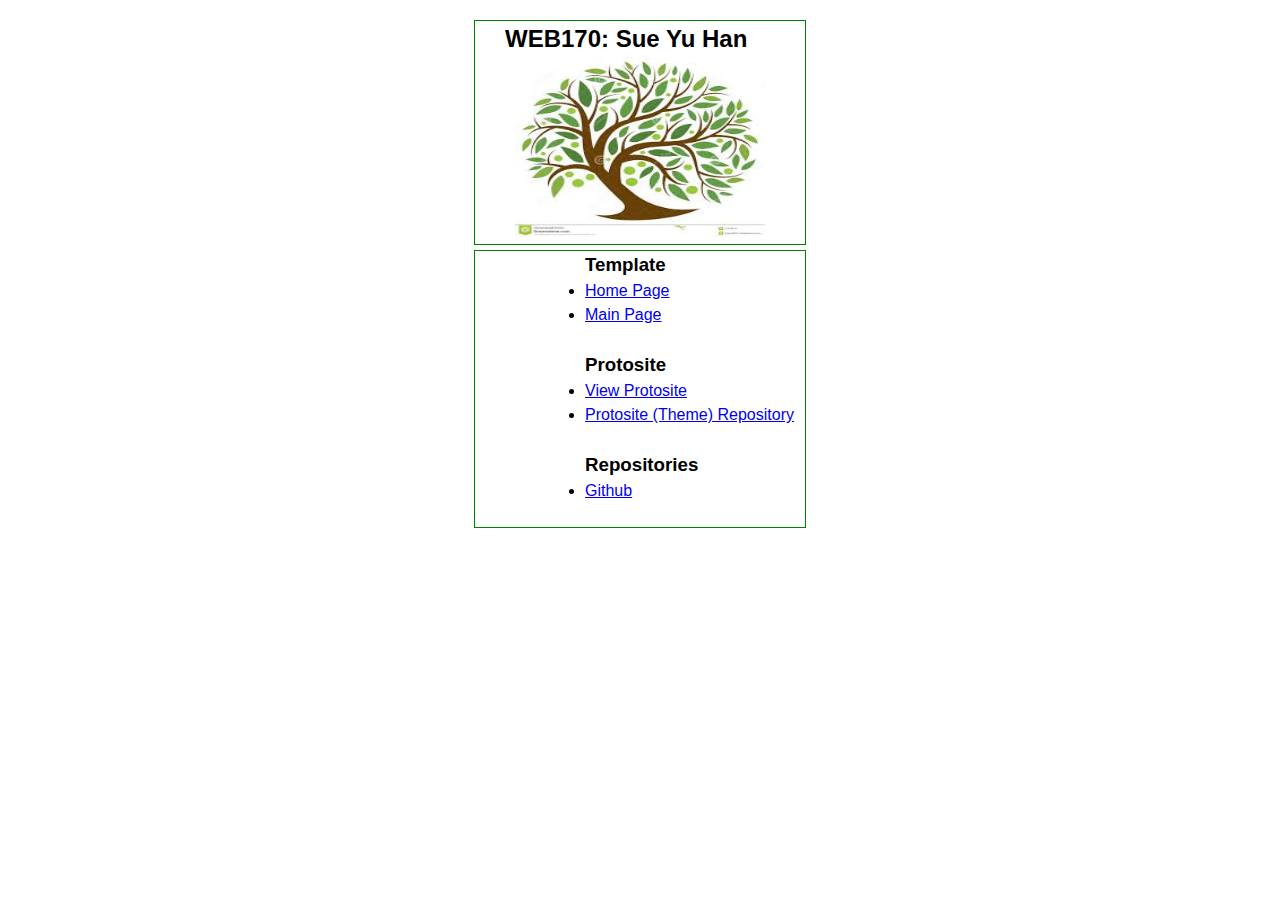
<file: index.html>
<!doctype html>

<html>
	
<body>

<style>
*{
padding: 0;
margin: 0;
}

body{
font-family:arial;
line-height:1.5;
}
	
header{
width: 300px; 
margin: 0 auto;
overflow: hidden;
padding-left: 30px;
border: 1px solid green;
margin-top: 20px;
margin-bottom: 5px;
}
	
img{
margin-left: 10px;		
}

main{
width: 300px; 
margin: 0 auto;
overflow: hidden;
padding-left:30px; 
border: 1px solid green;
}

#main{
margin-left: 80px;		
}
	
div#content{
margin-left: 80px;		
}
</style>
	
<header>
	
<h2>WEB170: Sue Yu Han</h2>
	
<img src="images/tree.jpg" alt="tree of life" style="width:250px;height:180px;">
				
</header>
	
<main>
	
<div id="main">		
<h3>Template</h3>
	<li><a href = "http://hanstorchid.com/LighthouseTaichi/index.html">Home Page</a></li>
	<li><a href = "http://hanstorchid.com/LighthouseTaichi/contact.html">Main Page</a></li>
	<br>
<h3>Protosite</h3>
	<li><a href = "http://hanstorchid.com/taichi">View Protosite</a></li>
	<li><a href = "https://github.com/learnerone/web170/tree/master/LighthouseTaichi">Protosite (Theme) Repository</a></li>
	
	<br>
<h3>Repositories</h3>
	<li><a href = "https://github.com/learnerone/web170/blob/master/index.html">Github</a></li>
	<br>
</div>
	
</main>
		
</body>
	
</html>
</file>
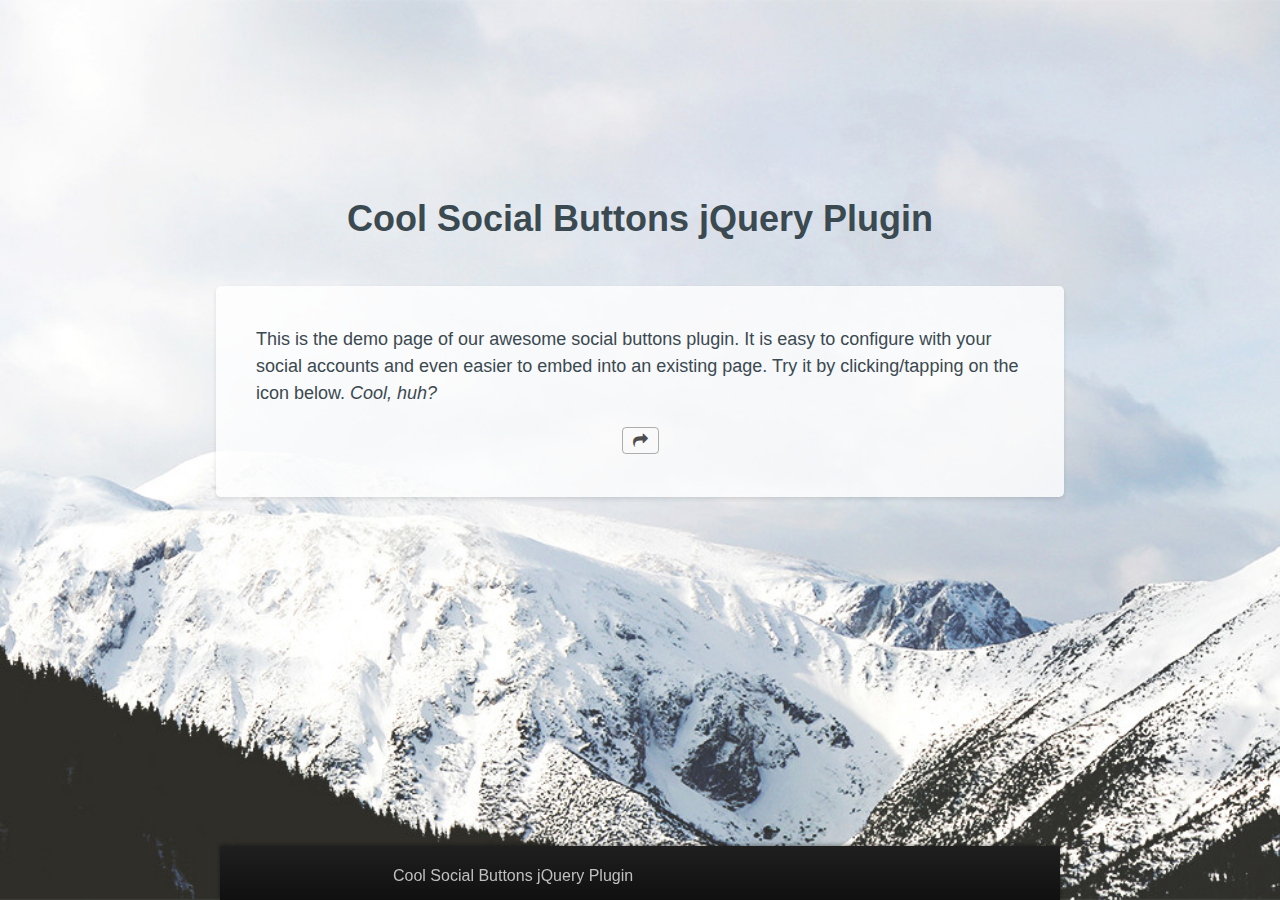
<file: LighthouseTaichi/cool-share/index.html>
<!DOCTYPE html>
<html>

	<head>
		<meta charset="utf-8"/>
		<title>Cool Social Buttons jQuery Plugin</title>

		<meta name="viewport" content="width=device-width, initial-scale=1, maximum-scale=1">

		<!-- Plugin styles -->
		<link href="http://maxcdn.bootstrapcdn.com/font-awesome/4.1.0/css/font-awesome.min.css" rel="stylesheet" />
		<link href="assets/cool-share/plugin.css" media="all" rel="stylesheet" />

		<!-- Demo page styles -->
		<link href="assets/css/styles.css" rel="stylesheet" />

	</head>

	<body>

		<h1>Cool Social Buttons jQuery Plugin</h1>

		<p>This is the demo page of our awesome social buttons plugin. It is easy to configure with your social accounts and even easier to embed into an existing page. Try it by clicking/tapping on the icon below. <i>Cool, huh?</i>

			<span class="socialShare"> <!-- The share buttons will be inserted here --> </span>
		</p>

		<footer>
	        <a class="tz" href="http://tutorialzine.com/2014/08/cool-share-jquery-plugin/">Cool Social Buttons jQuery Plugin</a>
	        <div id="tzine-actions"></div>
	        <span class="close"></span>
	    </footer>

	</body>

	<script src="http://code.jquery.com/jquery-1.11.0.min.js"></script>

	<!-- The plugin source -->
	<script src="assets/cool-share/plugin.js"></script>

	<!-- Demo page source -->
	<script src="assets/js/demo.js"></script>

</html>
</file>
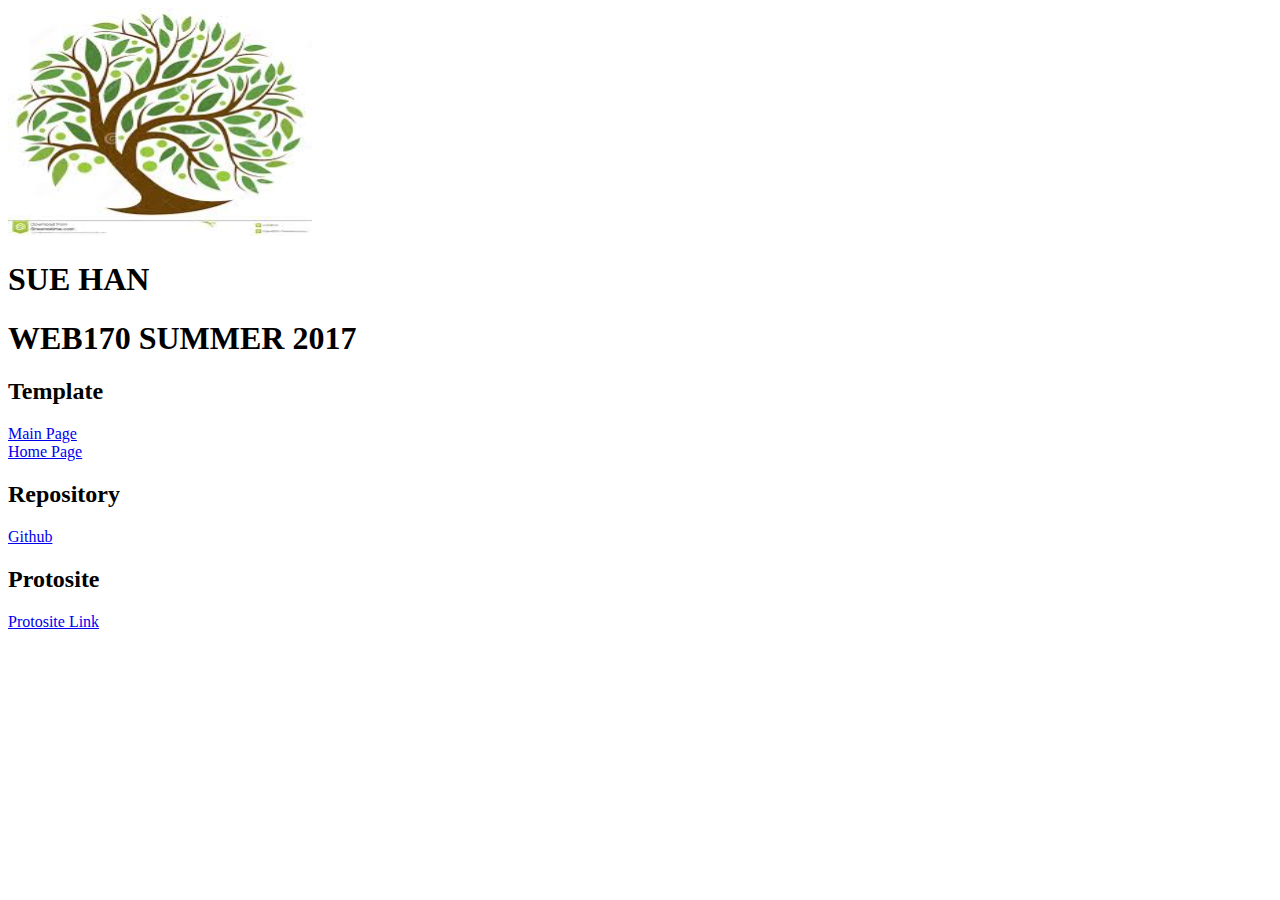
<file: stagingArea.html>
<!doctype html>
<html>
<body>
<img src="images/tree.jpg" alt="tree of life" style="width:304px;height:228px;">	
<header>
<h1>SUE HAN</h1> 
<h1>WEB170 SUMMER 2017</h1> 
</header>

<h2>Template</h2>

	<a href = "url">Main Page</a>
	<br> 
	<a href = "url">Home Page</a>
	
<h2>Repository</h2>
	<a href = "https://github.com/learnerone/web170">Github</a>
	<br>
	
<h2>Protosite</h2>

	<a href = "url">Protosite Link</a>
	<br>

</body>
</html>
</file>
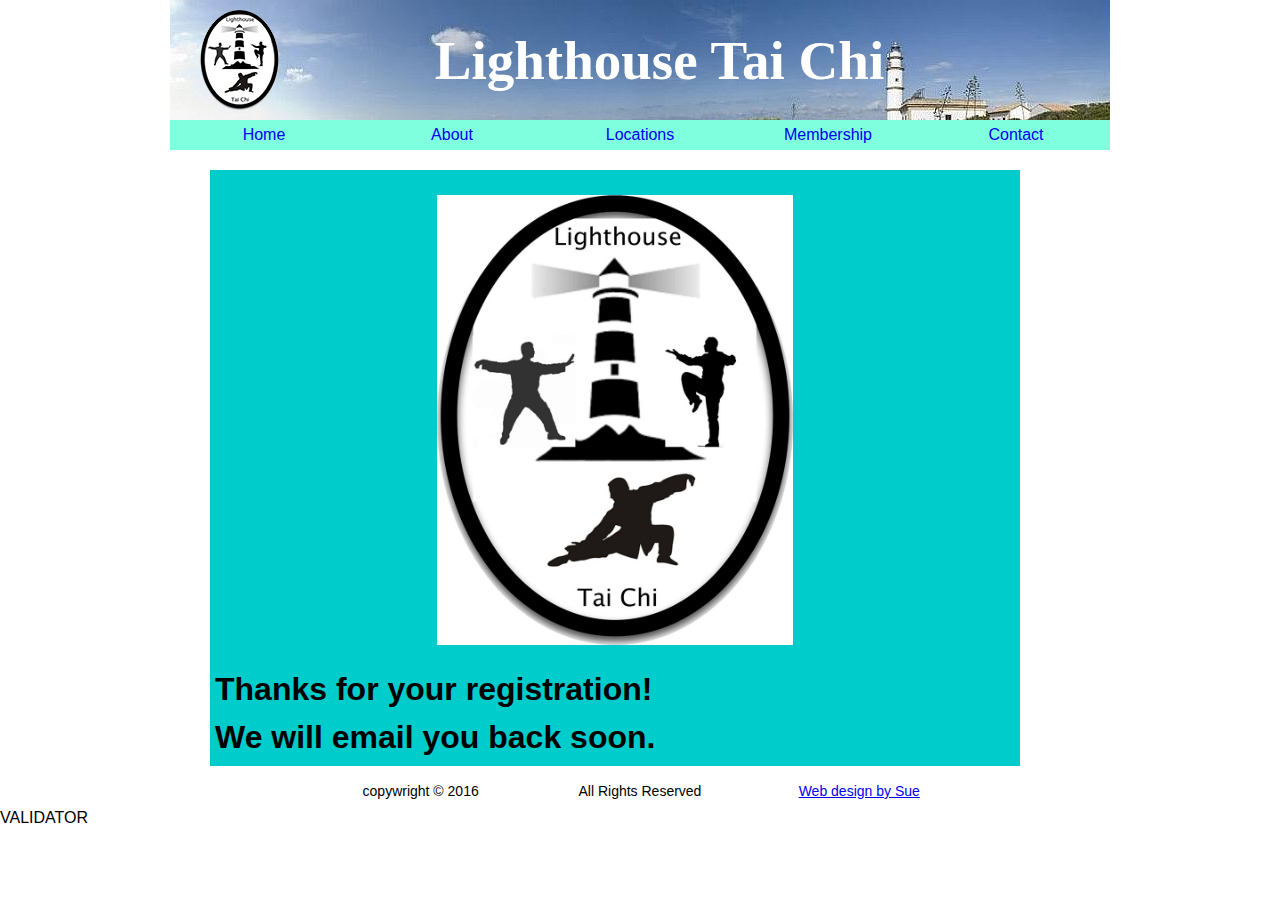
<file: LighthouseTaichi/thx.html>
<!doctype html>
<html>
<head>
<meta charset="UTF-8">
<title>Final Project</title>
<!--Remy Sharp Shim --> 
<!--[if lt IE 9]> 
<script src="http://html5shiv.googlecode.com/svn/trunk/html5.js">
</script> 
<![endif]-->

<link href="css/styles.css" type="text/css" rel="stylesheet">
</head>

<body>

<div id="wrapper"><!--start of wrapper-->

<header>
<img id="logo" src="images/logo-1.png"  alt="logo">
<h1>Lighthouse Tai Chi</h1>
</header>

<nav>
<ul>
<li><a href="index.html">Home</a></li>
<li><a href="about.html">About</a></li>
<li><a href="locations.html">Locations</a></li>
<li><a href="membership.html">Membership</a></li>
<li><a href="contact.html">Contact</a></li>
</ul>
</nav>

<main id="support">
<img src="images/logo.jpg" alt="background" id="back">
<h1 class="thx">Thanks for your registration!</h1>
<h1 class="thx">We will email you back soon.</h1>
</main>

<footer>
<ul>
<li>copywright &copy; 2016</li>
<li>All Rights Reserved</li>
<li><a href="../index.html">Web design by Sue</a></li>
</ul>
</footer>

</div>

<P>VALIDATOR</P>

</body>
</html>
</file>
<file: LighthouseTaichi/cool-share/assets/cool-share/plugin.css>
/* Container Of The Plugin */

.socialPlugin {
	text-align: center;
	width: 40px;
	margin: 20px auto 0;
	height: 30px;
	display: block;
}

.socialPlugin .showSocialButtons {
	font-size:15px;
	cursor:pointer;
	padding:0.333em 0.667em;
	border-radius: 4px;
	border: 1px solid rgba(0,0,0,0.3);
	color: rgba(0,0,0,0.7);
}

.socialPlugin .socials {
	width: 260px;
	color: white;
	line-height: 10px;
	text-align: center;
	margin-top: -85px;
	margin-left: -35px;
	display:block;
	transform-origin:50% 0%;

	-webkit-transform: scale(0) translateY(-150px);
	-moz-transform:scale(0) translateY(-150px);
	-o-transform:scale(0) translateY(-150px);
	transform:scale(0) translateY(-150px);

	-webkit-transition:.5s;
	-moz-transition:.5s;
	-o-transition:.5s;
	transition:.5s;
	

	opacity:0;
}

.socialPlugin .socials:after {
	content: '';
	display: block;
	position: absolute;
	left: 0;
	right: 0;
	margin: 4px auto;
	height: 0;
	width: 0;
	border-left: 15px solid rgba(0, 0, 0, 0);
	border-right: 15px solid rgba(0, 0, 0, 0);
	border-top: 15px solid #becade;
}

@media all and (max-width: 992px) {
	.socialPlugin .socials {
		margin-top: -90px;
	}
}


/* Toggled State */

.socialPlugin .socials.opened {
	opacity:1;
	-webkit-transform: scale(1) translateY(-60px);
	-moz-transform:scale(1) translateY(-60px);
	-o-transform:scale(1) translateY(-60px);
	transform:scale(1) translateY(-60px);
	-webkit-transition:.5s;
	-moz-transition:.5s;
	-o-transition:.5s;
	transition:.5s;
}


/* Share buttons */

.socialPlugin .socials .fa {
	height: 2.5em;
	font-size: 2em;
	overflow: hidden;
	position: relative;
	text-decoration: none;
	width: 2.5em;
	-webkit-backface-visibility: hidden;
}

.socialPlugin .socials .fa:before, .socialPlugin .socials .fa:after {
	left: 0;
	position: absolute;
	text-align: center;
	-webkit-transition: 0.5s;
	transition: 0.5s;
	top: 50%;
	width: 100%;
}

.socialPlugin .socials .fa:before {
	color: white;
	-webkit-transform: translate3D(0, -50%, 0);
	-ms-transform: translate3D(0, -50%, 0);
	transform: translate3D(0, -50%, 0);
	z-index: 2;
}

.socialPlugin .socials .fa:after {
	padding-bottom: 25%;
	padding-top: 300%;
	top: 0;
}

.socialPlugin .socials .fa:hover:after {
	-webkit-transform: translate3D(0, -73%, 0);
	-ms-transform: translate3D(0, -73%, 0);
	transform: translate3D(0, -73%, 0);
}

.socialPlugin .socials .fa:hover:before {
	-webkit-transform: translate3D(0, -250%, 0);
	-ms-transform: translate3D(0, -250%, 0);
	transform: translate3D(0, -250%, 0);
}

/* The social icons */

.socialPlugin .socials .fa-twitter:after {
	background-image: -webkit-gradient(linear, left top, left bottom, color-stop(25%, #00acee), color-stop(75%, #ffffff));
	background-image: -webkit-linear-gradient(#00acee 25%, #ffffff 75%);
	background-image: linear-gradient(#00acee 25%, #ffffff 75%);
	content: "\f099";
	color: #00acee;
}

.socialPlugin .socials .fa-facebook:after {
	background-image: -webkit-gradient(linear, left top, left bottom, color-stop(25%, #3b5998), color-stop(75%, #ffffff));
	background-image: -webkit-linear-gradient(#3b5998 25%, #ffffff 75%);
	background-image: linear-gradient(#3b5998 25%, #ffffff 75%);
	content: "\f09a";
	color: #3b5998;
}

.socialPlugin .socials .fa-google-plus:after {
	background-image: -webkit-gradient(linear, left top, left bottom, color-stop(25%, #bb0000), color-stop(75%, #ffffff));
	background-image: -webkit-linear-gradient(#bb0000 25%, #ffffff 75%);
	background-image: linear-gradient(#bb0000 25%, #ffffff 75%);
	content: "\f0d5";
	color: #bb0000;
}

.socialPlugin .socials .fa-pinterest:after {
	background-image: -webkit-gradient(linear, left top, left bottom, color-stop(25%, #cb2027), color-stop(75%, #ffffff));
	background-image: -webkit-linear-gradient(#cb2027 25%, #ffffff 75%);
	background-image: linear-gradient(#cb2027 25%, #ffffff 75%);
	content: "\f0d2";
	color: #cb2027;
}

.socialPlugin .socials .fa-tumblr:after {
	background-image: -webkit-gradient(linear, left top, left bottom, color-stop(25%, #2C4762), color-stop(75%, #ffffff));
	background-image: -webkit-linear-gradient(#2C4762 25%, #ffffff 75%);
	background-image: linear-gradient(#2C4762 25%, #ffffff 75%);
	content: "\f173";
	color: #2C4762;
}
</file>
<file: LighthouseTaichi/css/styles.css>
*{
padding: 0;
margin: 0;
}

body{

font-size:100%;
font-family:arial;
line-height:1.5;
}

div#wrapper{
width: 940px;
margin: 0 auto;
overflow: hidden;
}

header{
background-image: url(../images/header-3.jpg);
overflow:hidden;
width:940px;
text-align:center;
padding:10px;
margin:0 auto;
}

header h1{
font-family:"ar berkley";
font-size:55px;
color: white;
margin-top:10px; 
margin-right:80px;
}

#logo{
height:100px;
float:left;
margin-left:20px;
}

nav{
height:30px;
background-color:#80ffdf;
line-height:30px;
}

nav li{
list-style-type:none;
float:left;
width:20%;
text-align:center;

}

nav a{
text-decoration:none;
display:block;
}

nav a:hover{
background:#00805e;
color:#fff;
}

/*Start from here is specificly for "Home"*/
div#backg{
padding: 10px;
overflow: hidden;
background-image: url(../images/lighthouse-new.jpg);
background-size:cover;
}

main{
width:50%;
float:left;
padding:20px;	
margin:20px auto;
}

div#box {
clear:both;	
}
aside {
    width: 45%;
    float: right;
    overflow: hidden;
    margin: 3.5em auto;	
}


div#box1{
width:275px;
height:200px;
float:left;
background:#80ffdf;
margin-bottom:12px;
margin-right:40px;
font-size:12px;
text-align:center;
padding:5px;
} 

div#box2{
width:275px;
height:200px;
margin-bottom:12px;
float:left;
background:#80ffdf;
padding:5px;
} 

div#box3{
width:275px;
height:200px;
float:right;
background:#80ffdf;
font-size:12px;
text-align:center;
margin-left:20px;
margin-bottom:12px;
padding:5px;
} 
/*"Home" is finished here*/

/*"About" starts here*/
div#about{
padding: 2em;
margin: 0 auto;
overflow: hidden;
background-image: url(../images/lighthouse-2.jpg);
background-size:cover;
}

main#main-about{
background:rgba(204, 255, 255, 0.5);
width:420px;
height:inherit;
float:left;
margin-top:10px;
margin-bottom:2px;
text-align:left;
overflow:hidden;
color:#000;
}

h2.about{
font-size:20px;
text-align:center;
}

p.quote{
text-align:right;
margin-bottom:20px;
}

div#accordion{
	width: 46%;
    float: left;
}

div#of-video{
	width: 50%;
    height: 260px;
    float: right;
    clear: right;
    overflow: hidden;
    font-size: .8em;
    font-weight: bold;
    text-align: center;
}

iframe#video{
		display: none;
width:400px;
height:260px;
}

div#reference{
background:#ffeecc;
width:380px;
height:125px;
overflow:hidden;
text-align:left;		
}

h3#aside{
text-align:center;	
}

iframe#video{
max-height:100%;
}
/*"About" ends here*/

/*Start of "Location"*/
div#location{
width: 940px;
height:630px;
margin: 0 auto;
overflow: hidden;
background-image: url(../images/lighthouse-3.jpg);
background-size:cover;
}

div#tabs {
	margin: 2em;
}

table{
background:rgba(179, 89, 0, 0.4);
width:45%;
border:1.5px solid blue;
border-collapse:collapse;
float:right;
margin-top:330px;
margin-right:100px;	
color:#fff;
}

td{
border:1.5px solid blue;
padding:10px;	
}

td.small{
width:75px;
}

td p{
margin:0;
padding:0;
font-style:italic;
text-align:center;
}

th{
background:rgba(179, 89, 0, 0.4);
padding:2px;
font-size:1.2em;	
}

/*end of "Location"*/

/*Start of "membership"*/
div#member{
height:auto; 
overflow: hidden;
background: url(../images/lighthouse-new.jpg);
background-size:cover; 
}

main#membership{
width:520px;
float:left;	
margin-top:0px;

}
 
aside#membership-aside{

width:350px;
float:right;
margin-top:30px;
margin-right:20px;
}

label{
display:block;
margin-bottom:5px;
}

input {
width:95%;
margin-bottom:5px;
height:20px;
background:rgba(204, 255, 255, 0.5);
}

input[type=radio],
input[type=checkbox]{  
width:auto;
height:auto;
margin:0 5px 5px 10px;
}

input[type=submit] {
width:33%;
float:right;
}

.last{
margin-bottom:5px;
}

textarea{
width:97%;
margin-bottom:5px;
background:rgba(204, 255, 255, 0.5);
}

fieldset{
padding:5px;
border:2px solid blue;
border-radius:5px;
margin:10px;
clear:both;
font-weight:bold;
font-family:time;
}

fieldset.left{
float:left;
width:35%;
padding:5px;
border:none;
margin-bottom:10px;
clear:none;
}

fieldset.right{
float:right;
width:35%;
padding:5px;
border:none;
margin-bottom:5px;
clear:none;
}

select{
margin-bottom:10px;
background:#b3daff;
padding:5px;
font-size:.8em;
}

legend{
font-size:1em;
font-weight:bold;
font-style:italic;
background:blue;
color:#fff;
padding:5px;
border:2px solid #203e60;
border-radius:5px;
}

input#submit{
background:orange;
border-radius:5px;
margin-top:5px;
margin-right:20px;
width:30%;	
}

/*start of Membership's THANKS page (form) */



main#support{
width:800px;	
background-color:#00cccc;
margin:10px auto;	  
padding:5px;
margin-left:40px;
margin-top:20px;
}

img#back{
height:450px;
margin:20px auto;
display:block;
}

h2.thx{
text-align:center;
font-style:italic;
font-size:48px;
}

.taichi{
display:block;	
margin:0 auto;
margin-bottom:3px;
margin-top:5pm;	
}

h2 {
margin-bottom:2px;
text-align:center;
font-size:24px;
}

/*End of "membership"*/

/*Start of "contact"*/
div#contact{
width: 940px;
margin: 0 auto;
overflow:hidden;
background-image: url(../images/lighthouse-5.jpg);
background-size:cover;
}

.yellowBorder{
	border: 2px solid yellow;
	
}
main#contact-main{
width:450px;
float:left;
margin-top:5px;;
background-color: rgba(204, 255, 255, 0.5);
}

aside#contact-aside{
width:275px;
height:auto;
float:right;
clear:right;
margin-top:250px;
margin-right: 20px;
}

div#contact-div{
width:275px;
background-color:rgba(204, 255, 255, 0);
text-align:center;
font-size:16px;
margin-left:20px;
}	

div#box3-1{
width:275px;
padding:20px auto;
}

#box3-1 h2{
text-align:center;
}

/*End of "contact"*/

footer{
width:940px;
height: 30px;
line-height: 30px;
margin-right:20px;
background-color:rgba(204, 255, 255, 0);
clear:both;
overflow:hidden;
}

footer li{
font-size: .875em;
float: left;
list-style-type: none;
text-align:center;
width: 33.33%;
}

footer ul{
width: 70%;
overflow: hidden;
margin: 0 auto;
}
</file>
<file: LighthouseTaichi/cool-share/assets/css/styles.css>
/*-------------------------
	Simple reset
--------------------------*/

*{
	margin:0;
	padding:0;
}


/*-------------------------
	Main page styles
--------------------------*/


html{
	background: url('../img/background.jpg') no-repeat;
	background-size: cover;
	min-height: 100%;
}

body {
	height: 300px;
	font: 18px/1.5 "Open Sans","Helvetica Neue",Helvetica,Arial,sans-serif;
	color:#3B4950;
}

h1{
	max-width: 90%;
	margin: 0 auto;
	padding: 15% 0 40px;
	font-size: 36px;
	text-align: center;
}

p{
	max-width: 60%;
	margin: 0 auto;
	padding: 40px 40px;
	width: 800px;
	background-color: rgba(255, 255, 255, 0.8);
	border-radius: 5px;
	box-shadow: 0 2px 4px rgba(0, 0, 0, 0.1);
}

@media (max-width: 1024px) {
	html {min-height: 120%;}
	body{ font-size:16px;}
	h1{ font-size: 24px;}
}


/*----------------------------
	The Demo Footer
-----------------------------*/


footer{

	width: 770px;
	font: normal 16px Arial, Helvetica, sans-serif;
	padding: 15px 35px;
	position: fixed;
	bottom: 0;
	left: 50%;
	margin-left: -420px;

	background-color:#1f1f1f;
	background-image:linear-gradient(to bottom, #1f1f1f, #101010);

	border-radius:2px 2px 0 0;
	box-shadow: 0 -1px 4px rgba(0,0,0,0.4);
	z-index:1;
}

footer a.tz{
	font-weight:normal;
	font-size:16px !important;
	text-decoration:none !important;
	display:block;
	margin-right: 300px;
	text-overflow:ellipsis;
	white-space: nowrap;
	color:#bfbfbf !important;
	z-index:1;
}

footer a.tz:before{
	content: '';
	background: url('http://cdn.tutorialzine.com/misc/enhance/v2_footer_bg.png') no-repeat 0 -53px;
	width: 138px;
	height: 20px;
	display: inline-block;
	position: relative;
	bottom: -3px;
}

footer .close{
	position: absolute;
	cursor: pointer;
	width: 8px;
	height: 8px;
	background: url('http://cdn.tutorialzine.com/misc/enhance/v2_footer_bg.png') no-repeat 0 0px;
	top:10px;
	right:10px;
	z-index: 3;
}

footer #tzine-actions{
	position: absolute;
	top: 8px;
	width: 500px;
	right: 50%;
	margin-right: -650px;
	text-align: right;
	z-index: 2;
}

footer #tzine-actions iframe{
	display: inline-block;
	height: 21px;
	width: 95px;
	position: relative;
	float: left;
	margin-top: 11px;
}

@media (max-width: 1024px) {
	#bsaHolder, footer{ display:none;}
}
</file>
